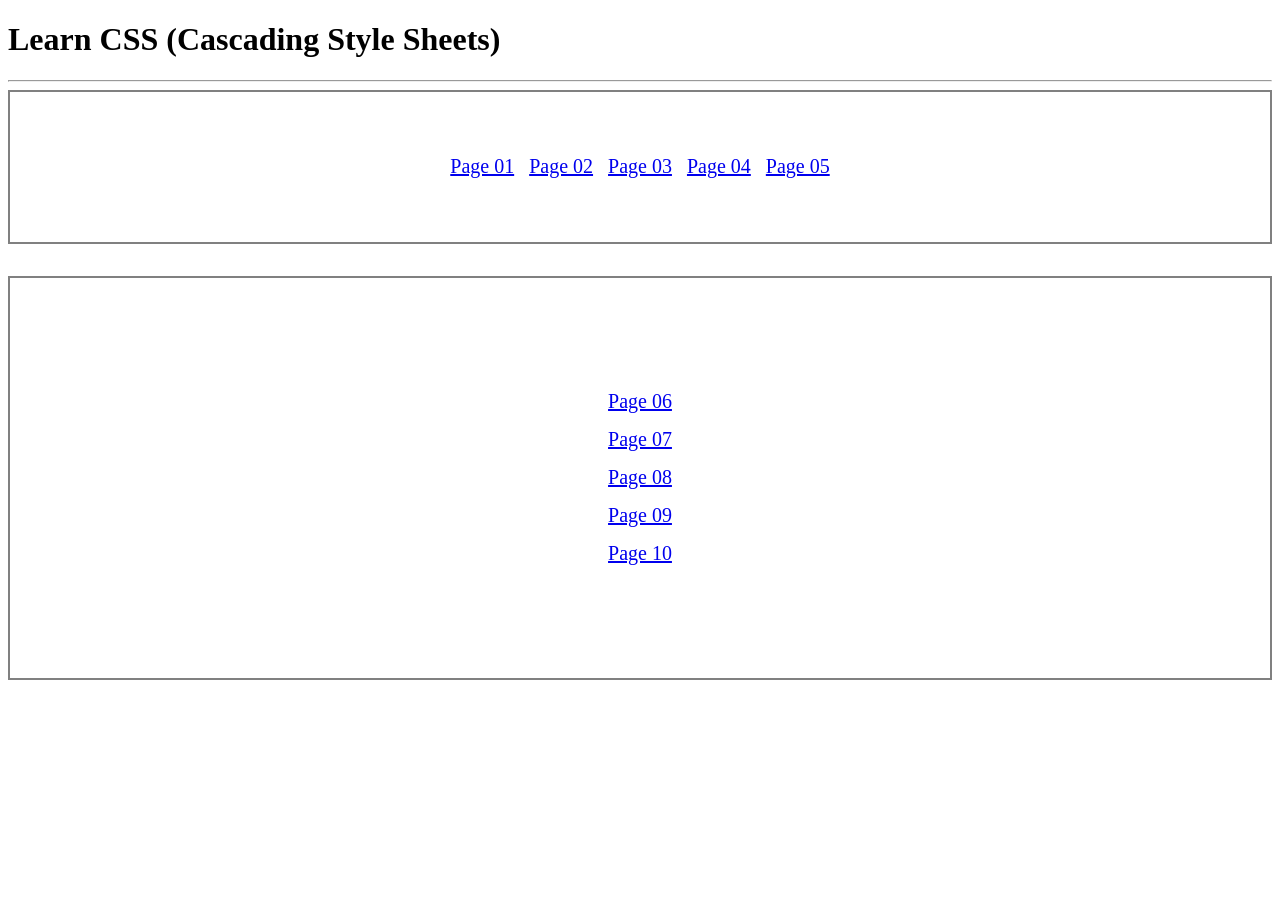
<file: index.html>
<!doctype html>
<html lang="en">

<head>
    <meta charset="UTF-8" />
    <meta name="viewport" content="width=device-width, initial-scale=1.0" />
    <title>Document</title>
    <style>
        div {
            border: 2px solid gray;
            flex-direction: row;
            height: 150px;
            font-size: 20px;
            justify-content: center;
            align-items: center;
            display: flex;
            flex-wrap: wrap;
            gap: 15px;
        }

        #sau1 {
            margin-top: 2rem;
            border: 2px solid gray;
            flex-direction: column;
            height: 400px;
            font-size: 20px;
            justify-content: center;
            align-items: center;
            display: flex;
            flex-wrap: wrap;
            gap: 15px;
        }
    </style>
</head>

<body>
    <h1>Learn CSS (Cascading Style Sheets)</h1>
    <hr />
    <div>
        <a href="./mypage01.html">Page 01</a>
        <a href="./mypage02.html">Page 02</a>
        <a href="./mypage03.html">Page 03</a>
        <a href="./mypage04.html">Page 04</a>
        <a href="./mypage05.html">Page 05</a>
    </div>
    <div id="sau1">
        <a href="./mypage06.html">Page 06</a>
        <a href="./mypage07.html">Page 07</a>
        <a href="./mypage08.html">Page 08</a>
        <a href="./mypage09.html">Page 09</a>
        <a href="./mypage10.html">Page 10</a>
    </div>
</body>

</html>
</file>
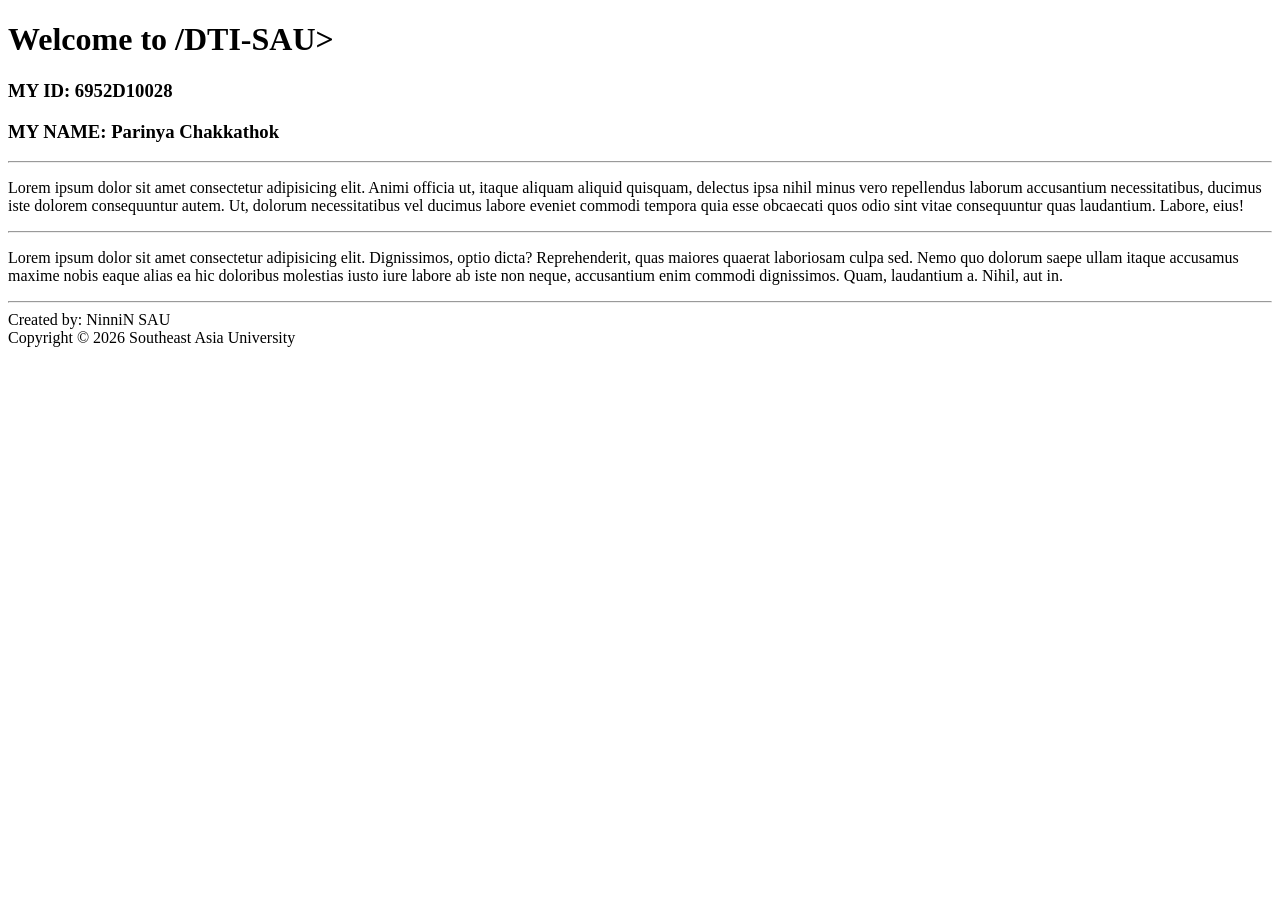
<file: mypage01 copy 2.html>
<!DOCTYPE html>
<html lang="en">

<head>
    <meta charset="UTF-8">
    <meta name="viewport" content="width=, initial-scale=1.0">
    <title>Document</title>
</head>

<body>
    <h1>Welcome to /DTI-SAU></h1>
    <h3>MY ID: 6952D10028</h3>
    <h3>MY NAME: Parinya Chakkathok</h3>
    <hr>
    <p>
        Lorem ipsum dolor sit amet consectetur adipisicing elit. Animi officia ut, itaque aliquam aliquid quisquam,
        delectus ipsa nihil minus vero repellendus laborum accusantium necessitatibus, ducimus iste dolorem consequuntur
        autem. Ut, dolorum necessitatibus vel ducimus labore eveniet commodi tempora quia esse obcaecati quos odio sint
        vitae consequuntur quas laudantium. Labore, eius!
    </p>
    <hr />
    <p>
        Lorem ipsum dolor sit amet consectetur adipisicing elit. Dignissimos, optio dicta? Reprehenderit, quas maiores
        quaerat laboriosam culpa sed. Nemo quo dolorum saepe ullam itaque accusamus maxime nobis eaque alias ea hic
        doloribus molestias iusto iure labore ab iste non neque, accusantium enim commodi dignissimos. Quam, laudantium
        a. Nihil, aut in.
    </p>
    <hr />
    <!-- HTML : Div Tag เปรี่ยบเสมือนกล่องเปล่าๆ ที่ยึดความกว้างเต็มพื้นที่ โดยเราสามารถเอาอะไรมาใส่ในกล่องก็ได้ -->
    <div>
        <!-- HTML : Span Tag เปรี่ยบเสมือนกล่องเปล่าๆ ที่ยึดความกว้างเท่ากับเนื้อหาที่ใส่ในกล่อง -->
        <span>Created by: NinniN SAU</span>
        <br />
        <span>Copyright © 2026 Southeast Asia University</span>
    </div>

</body>

</html>
</file>
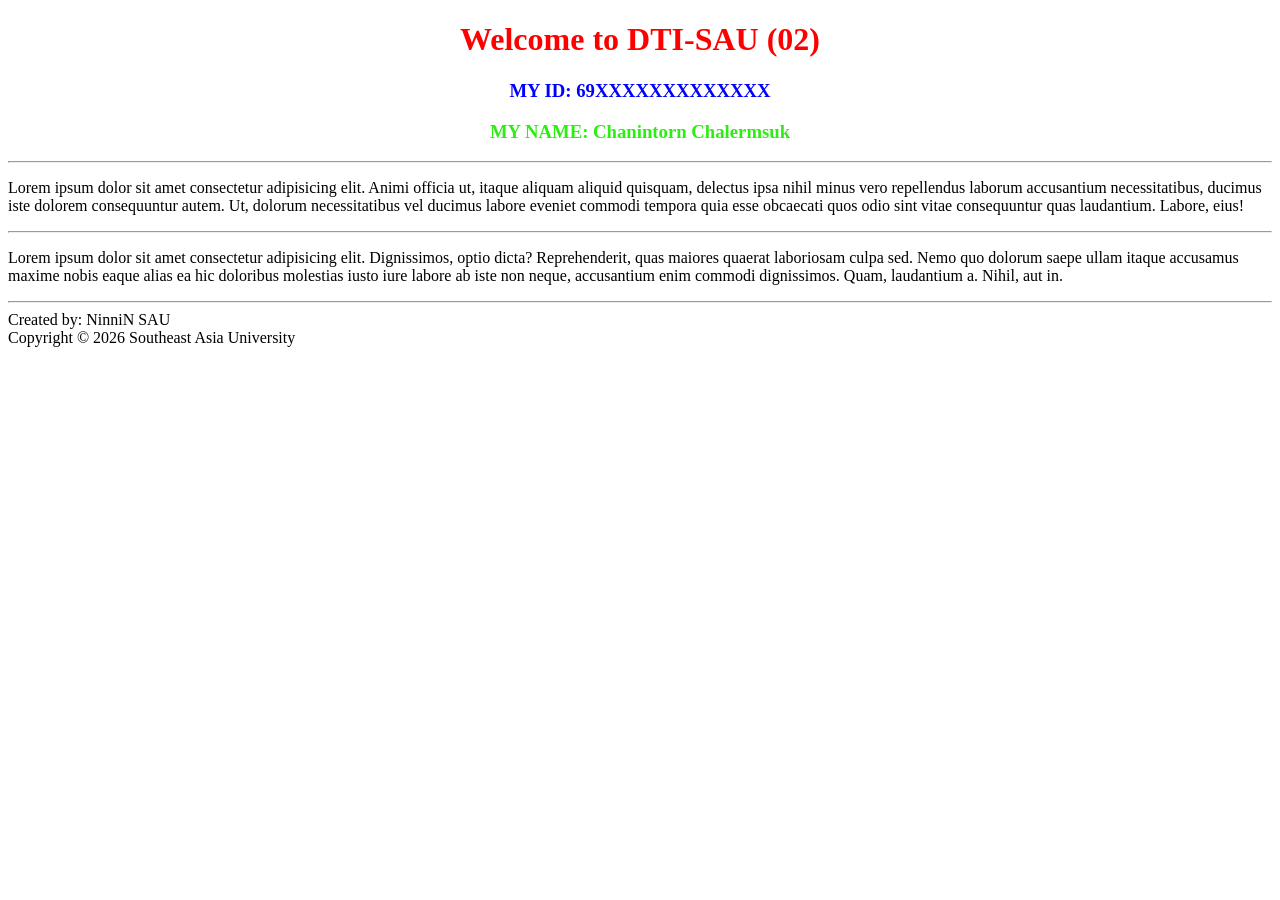
<file: mypage02.html>
<!doctype html>
<html lang="en">

<head>
    <meta charset="UTF-8" />
    <meta name="viewport" content="width=device-width, initial-scale=1.0" />
    <title>Document</title>
    <!-- CSS แบบ Internal Style -->
    <style>
        /* selector { property: value; property: value; ....} */
        h1 {
            color: red;
            text-align: center;
        }

        #wow {
            color: #0000ff;
            text-align: center;
        }

        #woo {
            color: rgb(43, 238, 17);
            text-align: center;
        }
    </style>
</head>

<body>
    <h1>Welcome to DTI-SAU (02)</h1>
    <h3 id="wow">MY ID: 69XXXXXXXXXXXXX</h3>
    <h3 id="woo">MY NAME: Chanintorn Chalermsuk</h3>
    <hr />
    <p>
        Lorem ipsum dolor sit amet consectetur adipisicing elit. Animi officia ut,
        itaque aliquam aliquid quisquam, delectus ipsa nihil minus vero
        repellendus laborum accusantium necessitatibus, ducimus iste dolorem
        consequuntur autem. Ut, dolorum necessitatibus vel ducimus labore eveniet
        commodi tempora quia esse obcaecati quos odio sint vitae consequuntur quas
        laudantium. Labore, eius!
    </p>
    <hr />
    <p>
        Lorem ipsum dolor sit amet consectetur adipisicing elit. Dignissimos,
        optio dicta? Reprehenderit, quas maiores quaerat laboriosam culpa sed.
        Nemo quo dolorum saepe ullam itaque accusamus maxime nobis eaque alias ea
        hic doloribus molestias iusto iure labore ab iste non neque, accusantium
        enim commodi dignissimos. Quam, laudantium a. Nihil, aut in.
    </p>
    <hr />
    <!-- HTML : Div Tag เปรี่ยบเสมือนกล่องเปล่าๆ ที่ยึดความกว้างเต็มพื้นที่ โดยเราสามารถเอาอะไรมาใส่ในกล่องก็ได้ (Block Tag) -->
    <div>
        <!-- HTML : Span Tag เปรี่ยบเสมือนกล่องเปล่าๆ ที่ยึดความกว้างเท่ากับเนื้อหาที่ใส่ในกล่อง (Inline Tag) -->
        <span>Created by: NinniN SAU</span>
        <br />
        <span>Copyright © 2026 Southeast Asia University</span>
    </div>
</body>

</html>
</file>
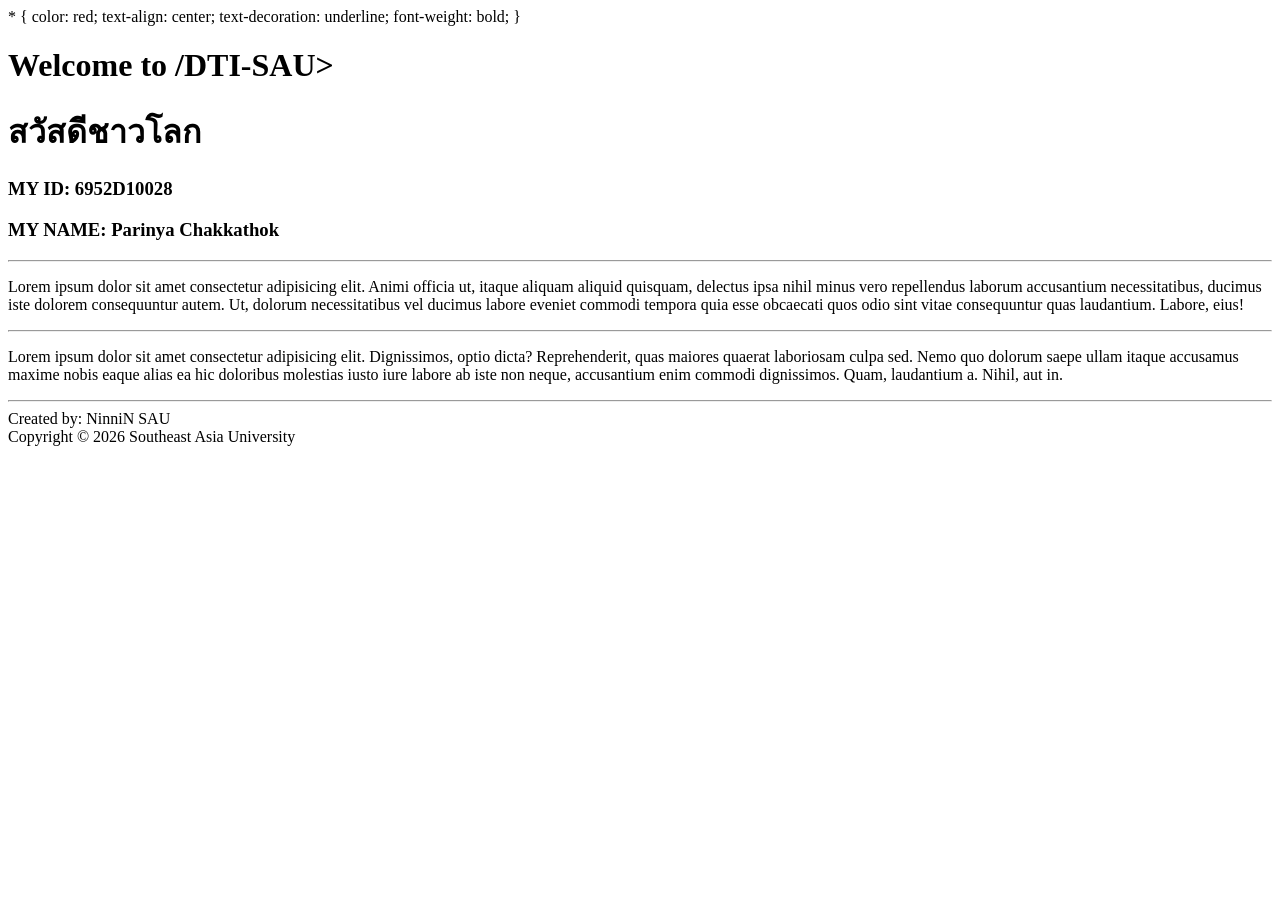
<file: mypage05.html>
<!DOCTYPE html>
<html lang="en">

<head>
    <meta charset="UTF-8">
    <meta name="viewport" content="width=, initial-scale=1.0">
    <title>Document</title>
</head>
* {
    color: red;
    text-align: center;
    text-decoration: underline;
    font-weight: bold;
}

<body>
    <h1>Welcome to /DTI-SAU></h1>
    <h1>สวัสดีชาวโลก</h1>
    <h3>MY ID: 6952D10028</h3>
    <h3>MY NAME: Parinya Chakkathok</h3>
    <hr>
    <p>
        Lorem ipsum dolor sit amet consectetur adipisicing elit. Animi officia ut, itaque aliquam aliquid quisquam,
        delectus ipsa nihil minus vero repellendus laborum accusantium necessitatibus, ducimus iste dolorem consequuntur
        autem. Ut, dolorum necessitatibus vel ducimus labore eveniet commodi tempora quia esse obcaecati quos odio sint
        vitae consequuntur quas laudantium. Labore, eius!
    </p>
    <hr />
    <p>
        Lorem ipsum dolor sit amet consectetur adipisicing elit. Dignissimos, optio dicta? Reprehenderit, quas maiores
        quaerat laboriosam culpa sed. Nemo quo dolorum saepe ullam itaque accusamus maxime nobis eaque alias ea hic
        doloribus molestias iusto iure labore ab iste non neque, accusantium enim commodi dignissimos. Quam, laudantium
        a. Nihil, aut in.
    </p>
    <hr />
    <!-- HTML : Div Tag เปรี่ยบเสมือนกล่องเปล่าๆ ที่ยึดความกว้างเต็มพื้นที่ โดยเราสามารถเอาอะไรมาใส่ในกล่องก็ได้ -->
    <div>
        <!-- HTML : Span Tag เปรี่ยบเสมือนกล่องเปล่าๆ ที่ยึดความกว้างเท่ากับเนื้อหาที่ใส่ในกล่อง -->
        <span>Created by: NinniN SAU</span>
        <br />
        <span>Copyright © 2026 Southeast Asia University</span>
    </div>

</body>

</html>
</file>
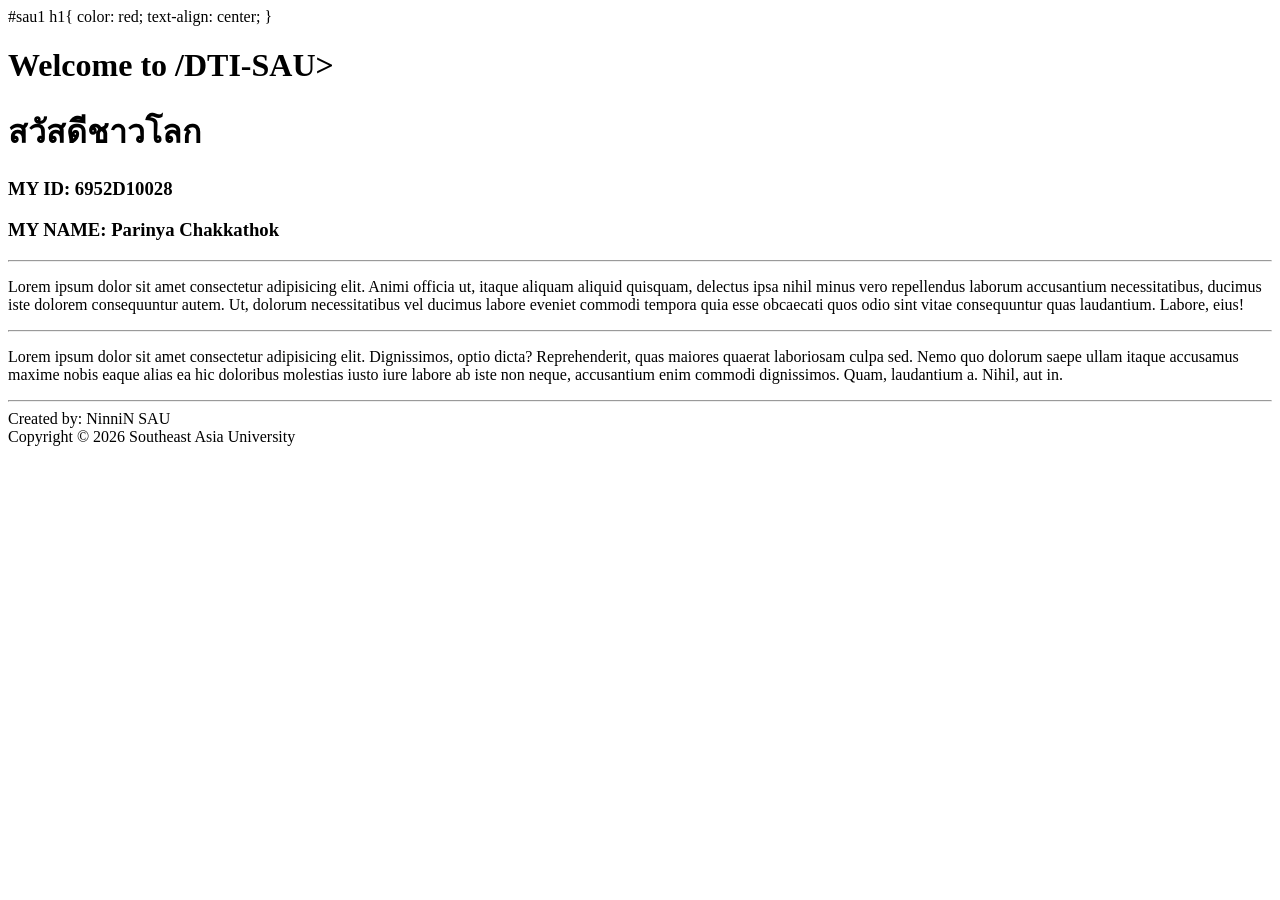
<file: mypage06.html>
<!DOCTYPE html>
<html lang="en">

<head>
    <meta charset="UTF-8">
    <meta name="viewport" content="width=, initial-scale=1.0">
    <title>Document</title>
</head>
    #sau1
    
     h1{
        color: red;
            text-align: center;
     }

<body>
    <h1>Welcome to /DTI-SAU></h1>
    <h1>สวัสดีชาวโลก</h1>
    <h3>MY ID: 6952D10028</h3>
    <h3>MY NAME: Parinya Chakkathok</h3>
    <hr>
    <p>
        Lorem ipsum dolor sit amet consectetur adipisicing elit. Animi officia ut, itaque aliquam aliquid quisquam,
        delectus ipsa nihil minus vero repellendus laborum accusantium necessitatibus, ducimus iste dolorem consequuntur
        autem. Ut, dolorum necessitatibus vel ducimus labore eveniet commodi tempora quia esse obcaecati quos odio sint
        vitae consequuntur quas laudantium. Labore, eius!
    </p>
    <hr />
    <p>
        Lorem ipsum dolor sit amet consectetur adipisicing elit. Dignissimos, optio dicta? Reprehenderit, quas maiores
        quaerat laboriosam culpa sed. Nemo quo dolorum saepe ullam itaque accusamus maxime nobis eaque alias ea hic
        doloribus molestias iusto iure labore ab iste non neque, accusantium enim commodi dignissimos. Quam, laudantium
        a. Nihil, aut in.
    </p>
    <hr />
    <!-- HTML : Div Tag เปรี่ยบเสมือนกล่องเปล่าๆ ที่ยึดความกว้างเต็มพื้นที่ โดยเราสามารถเอาอะไรมาใส่ในกล่องก็ได้ -->
    <div>
        <!-- HTML : Span Tag เปรี่ยบเสมือนกล่องเปล่าๆ ที่ยึดความกว้างเท่ากับเนื้อหาที่ใส่ในกล่อง -->
        <span>Created by: NinniN SAU</span>
        <br />
        <span>Copyright © 2026 Southeast Asia University</span>
    </div>

</body>

</html>
</file>
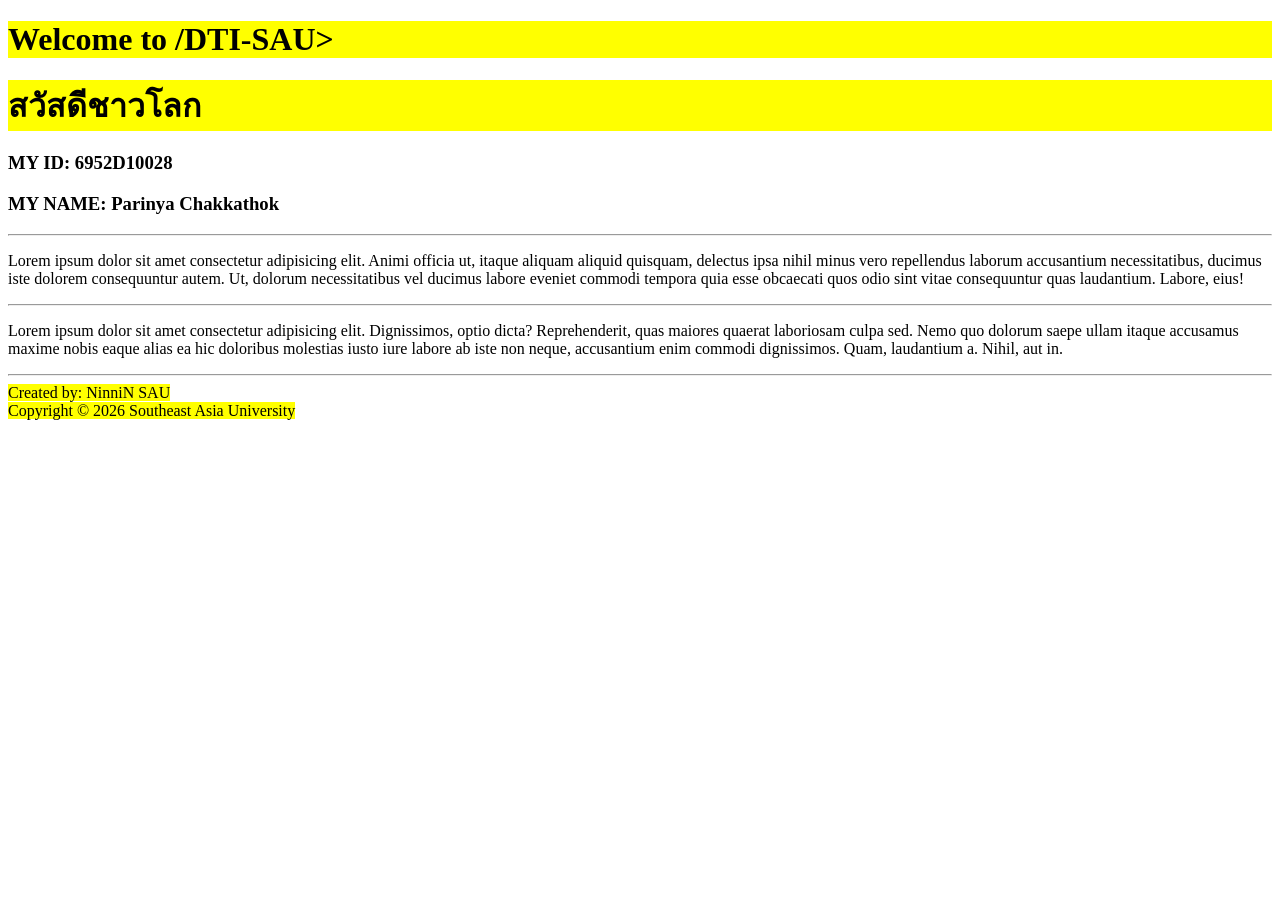
<file: mypage07.html>
<!DOCTYPE html>
<html lang="en">

<head>
    <meta charset="UTF-8">
    <meta name="viewport" content="width=, initial-scale=1.0">
    <title>Document</title>
</head>
<style>
    
    h1, #dti1, span{
        background-color:yellow
    }
</style>
    
<body>
    <h1 id="p1">Welcome to /DTI-SAU></h1>
    <h1 id="p2">สวัสดีชาวโลก</h1>
    <h3>MY ID: 6952D10028</h3>
    <h3>MY NAME: Parinya Chakkathok</h3>
    <hr>
    <p>
        Lorem ipsum dolor sit amet consectetur adipisicing elit. Animi officia ut, itaque aliquam aliquid quisquam,
        delectus ipsa nihil minus vero repellendus laborum accusantium necessitatibus, ducimus iste dolorem consequuntur
        autem. Ut, dolorum necessitatibus vel ducimus labore eveniet commodi tempora quia esse obcaecati quos odio sint
        vitae consequuntur quas laudantium. Labore, eius!
    </p>
    <hr />
    <p>
        Lorem ipsum dolor sit amet consectetur adipisicing elit. Dignissimos, optio dicta? Reprehenderit, quas maiores
        quaerat laboriosam culpa sed. Nemo quo dolorum saepe ullam itaque accusamus maxime nobis eaque alias ea hic
        doloribus molestias iusto iure labore ab iste non neque, accusantium enim commodi dignissimos. Quam, laudantium
        a. Nihil, aut in.
    </p>
    <hr />
    <!-- HTML : Div Tag เปรี่ยบเสมือนกล่องเปล่าๆ ที่ยึดความกว้างเต็มพื้นที่ โดยเราสามารถเอาอะไรมาใส่ในกล่องก็ได้ -->
    <div>
        <!-- HTML : Span Tag เปรี่ยบเสมือนกล่องเปล่าๆ ที่ยึดความกว้างเท่ากับเนื้อหาที่ใส่ในกล่อง -->
        <span>Created by: NinniN SAU</span>
        <br />
        <span>Copyright © 2026 Southeast Asia University</span>
    </div>

</body>


</html>
</file>
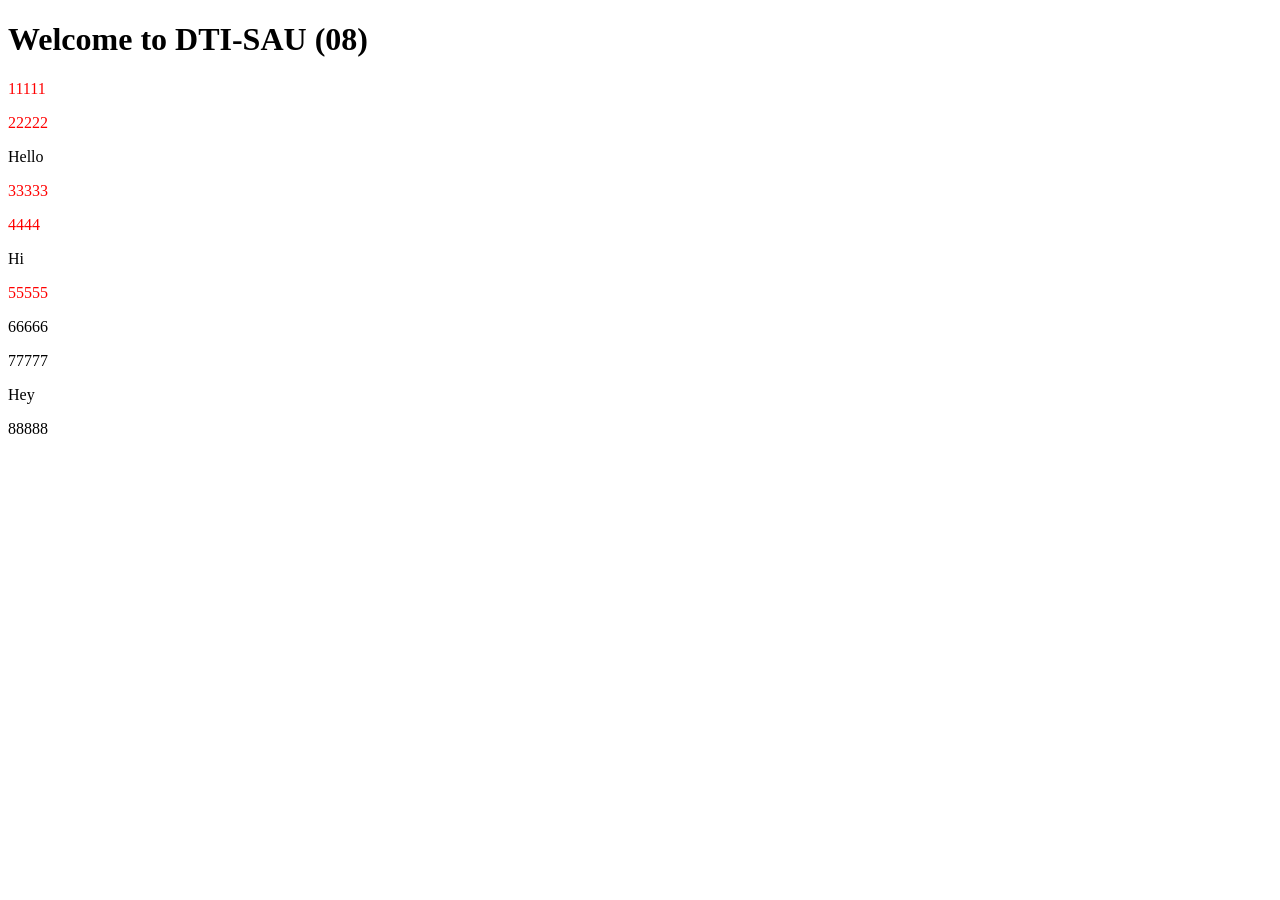
<file: mypage08.html>
<!doctype html>
<html lang="en">

<head>
    <meta charset="UTF-8" />
    <meta name="viewport" content="width=device-width, initial-scale=1.0" />
    <title>Document</title>
    <style>
        #aa p{
            color:red;
        }
    </style>
</head>

<body>
    <h1>Welcome to DTI-SAU (08)</h1>
    <div id="aa">
        <p>11111</p>
        <p>22222</p>
        <span>Hello</span>
        <div id="bb">
            <p>33333</p>
            <div id="cc">
                <p>4444</p>
            </div>
            <span>Hi</span>
        </div>
        <p>55555</p>
    </div>
    <p>66666</p>
    <p>77777</p>
    <span>Hey</span>
    <p>88888</p>
</body>

</html>
</file>
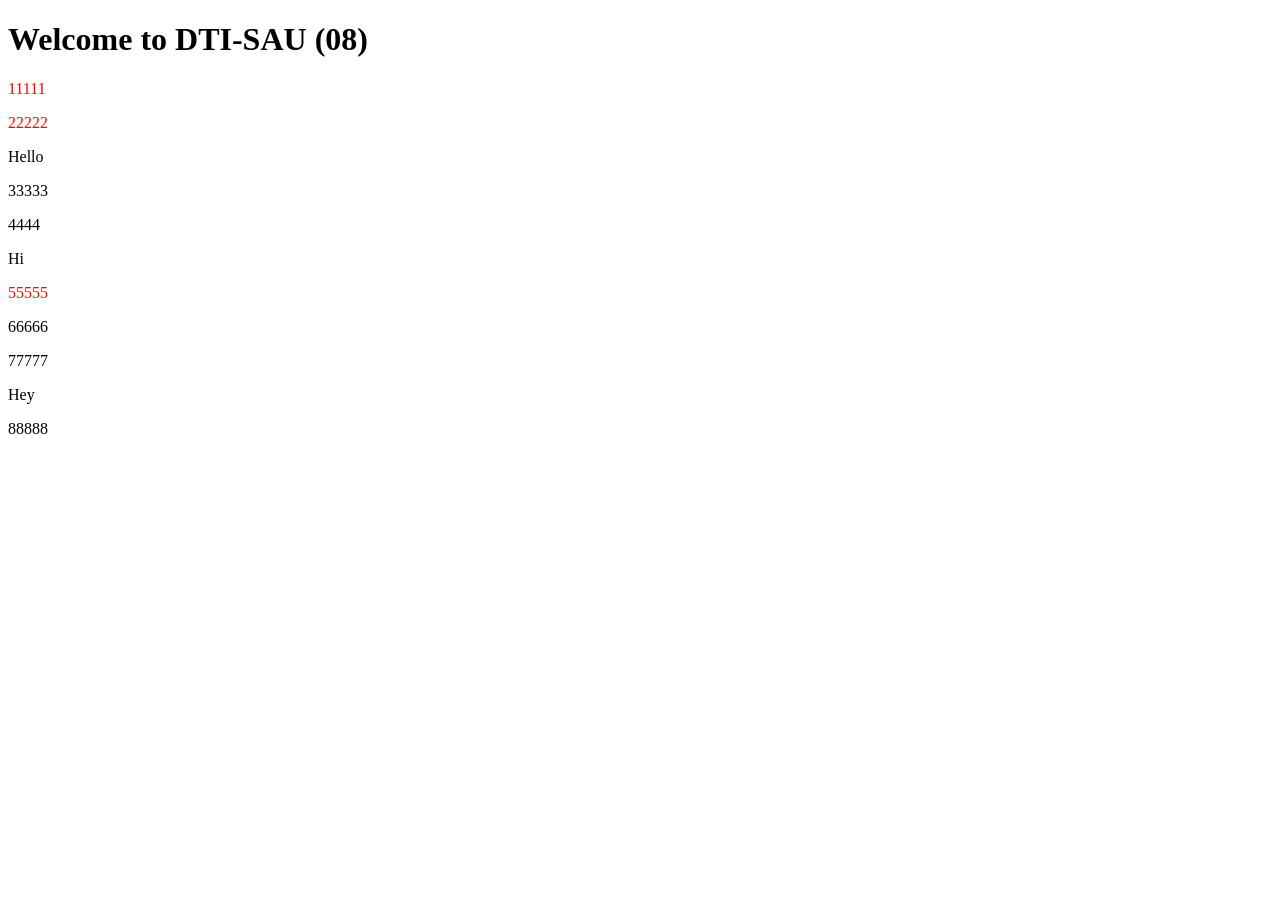
<file: mypage09.html>
<!doctype html>
<html lang="en">

<head>
    <meta charset="UTF-8" />
    <meta name="viewport" content="width=device-width, initial-scale=1.0" />
    <title>Document</title>
    <style>
        #aa > p{
            color:red;
            
        }

    </style>
</head>

<body>
    <h1>Welcome to DTI-SAU (08)</h1>
    <div id="aa">
        <p>11111</p>
        <p>22222</p>
        <span>Hello</span>
        <div id="bb">
            <p>33333</p>
            <div id="cc">
                <p>4444</p>
            </div>
            <span>Hi</span>
        </div>
        <p>55555</p>
    </div>
    <p>66666</p>
    <p>77777</p>
    <span>Hey</span>
    <p>88888</p>
</body>

</html>
</file>
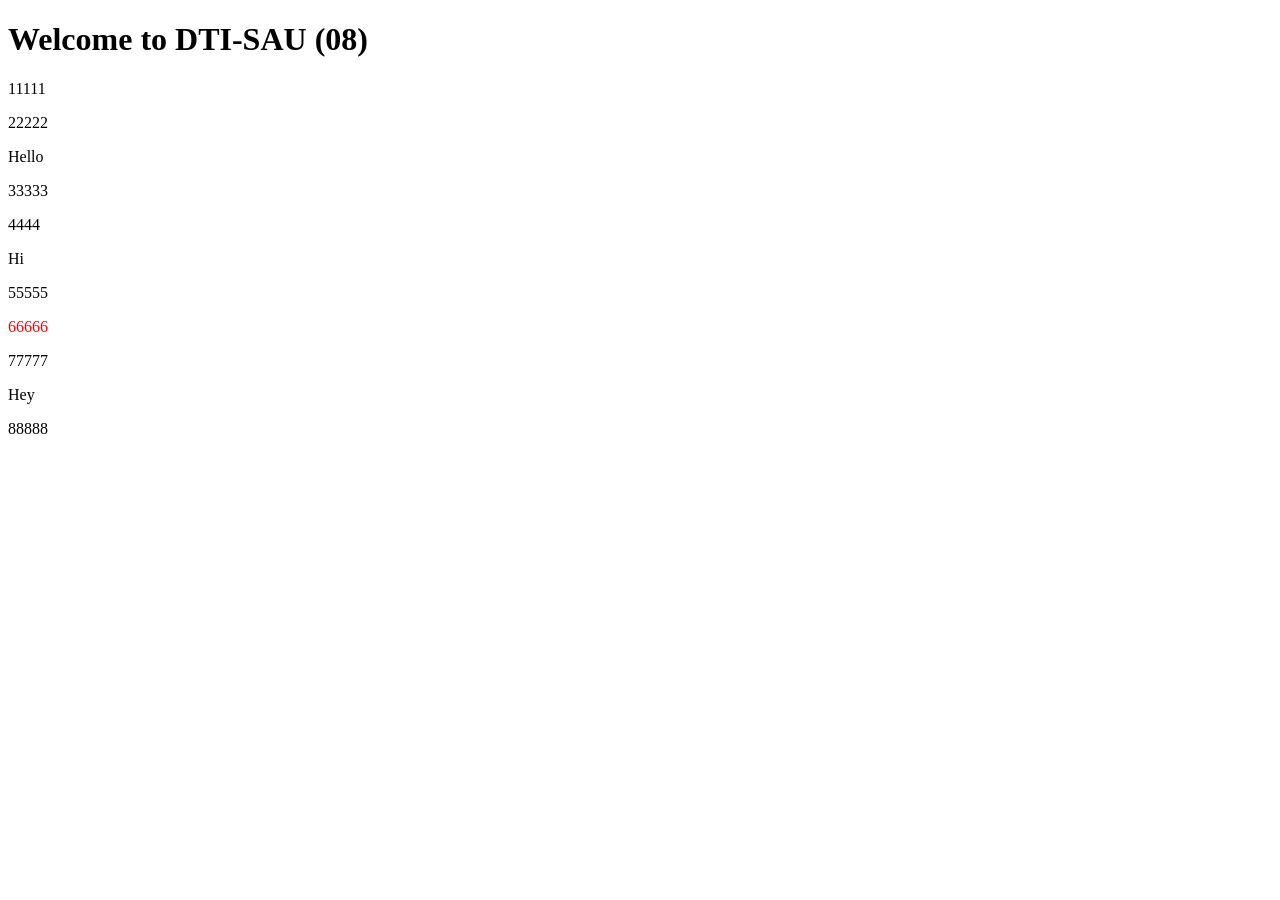
<file: mypage10.html>
<!doctype html>
<html lang="en">

<head>
    <meta charset="UTF-8" />
    <meta name="viewport" content="width=device-width, initial-scale=1.0" />
    <title>Document</title>
    <style>
        #aa + p{
            color:red;
            

        }
    </style>
</head>

<body>
    <h1>Welcome to DTI-SAU (08)</h1>
    <div id="aa">
        <p>11111</p>
        <p>22222</p>
        <span>Hello</span>
        <div id="bb">
            <p>33333</p>
            <div id="cc">
                <p>4444</p>
            </div>
            <span>Hi</span>
        </div>
        <p>55555</p>
    </div>
    <p>66666</p>
    <p>77777</p>
    <span>Hey</span>
    <p>88888</p>
</body>

</html>
</file>
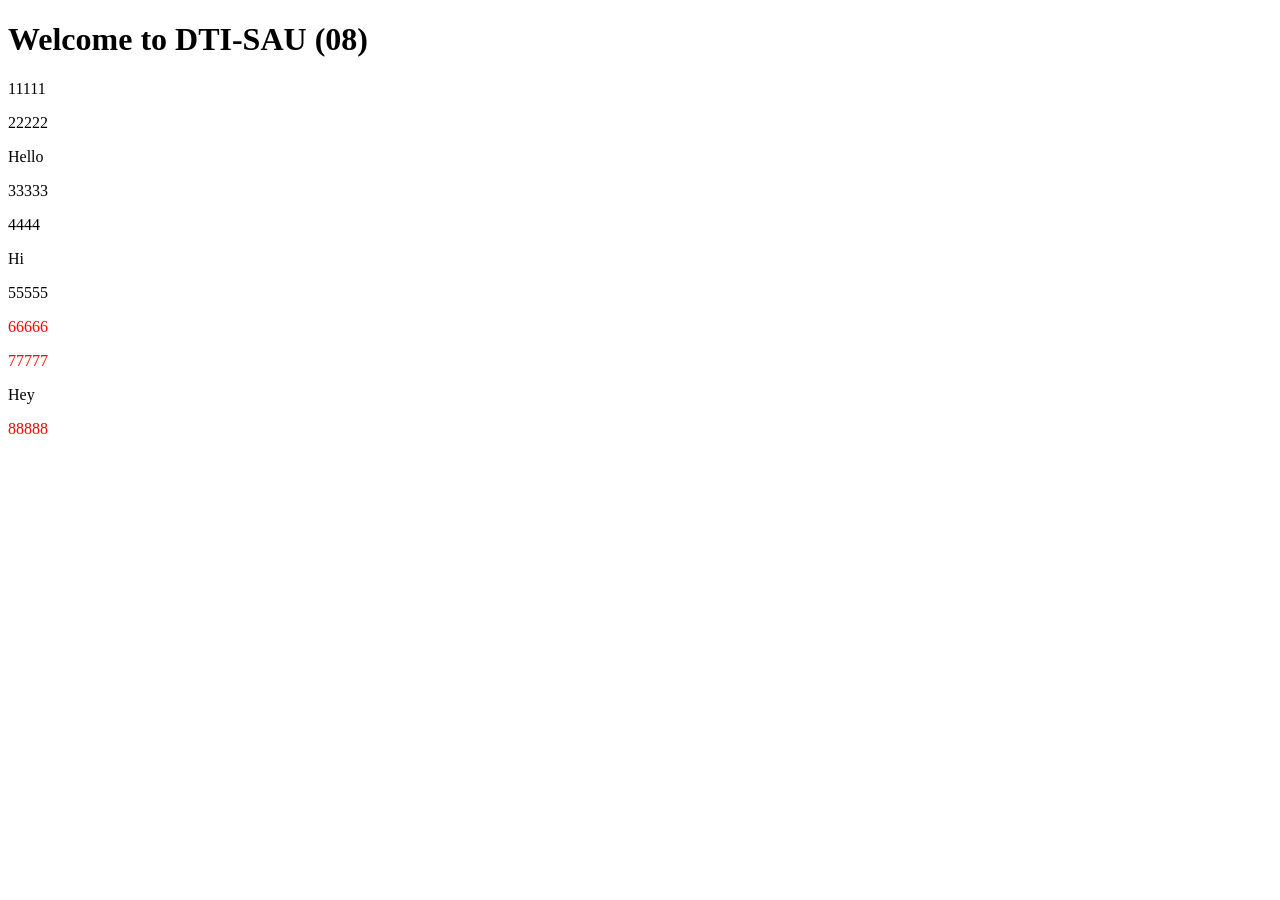
<file: mypage11.html>
<!doctype html>
<html lang="en">

<head>
    <meta charset="UTF-8" />
    <meta name="viewport" content="width=device-width, initial-scale=1.0" />
    <title>Document</title>
    <style>
        #aa ~ p{
            color:red;
        }
    </style>
</head>

<body>
    <h1>Welcome to DTI-SAU (08)</h1>
    <div id="aa">
        <p>11111</p>
        <p>22222</p>
        <span>Hello</span>
        <div id="bb">
            <p>33333</p>
            <div id="cc">
                <p>4444</p>
            </div>
            <span>Hi</span>
        </div>
        <p>55555</p>
    </div>
    <p>66666</p>
    <p>77777</p>
    <span>Hey</span>
    <p>88888</p>
</body>

</html>
</file>
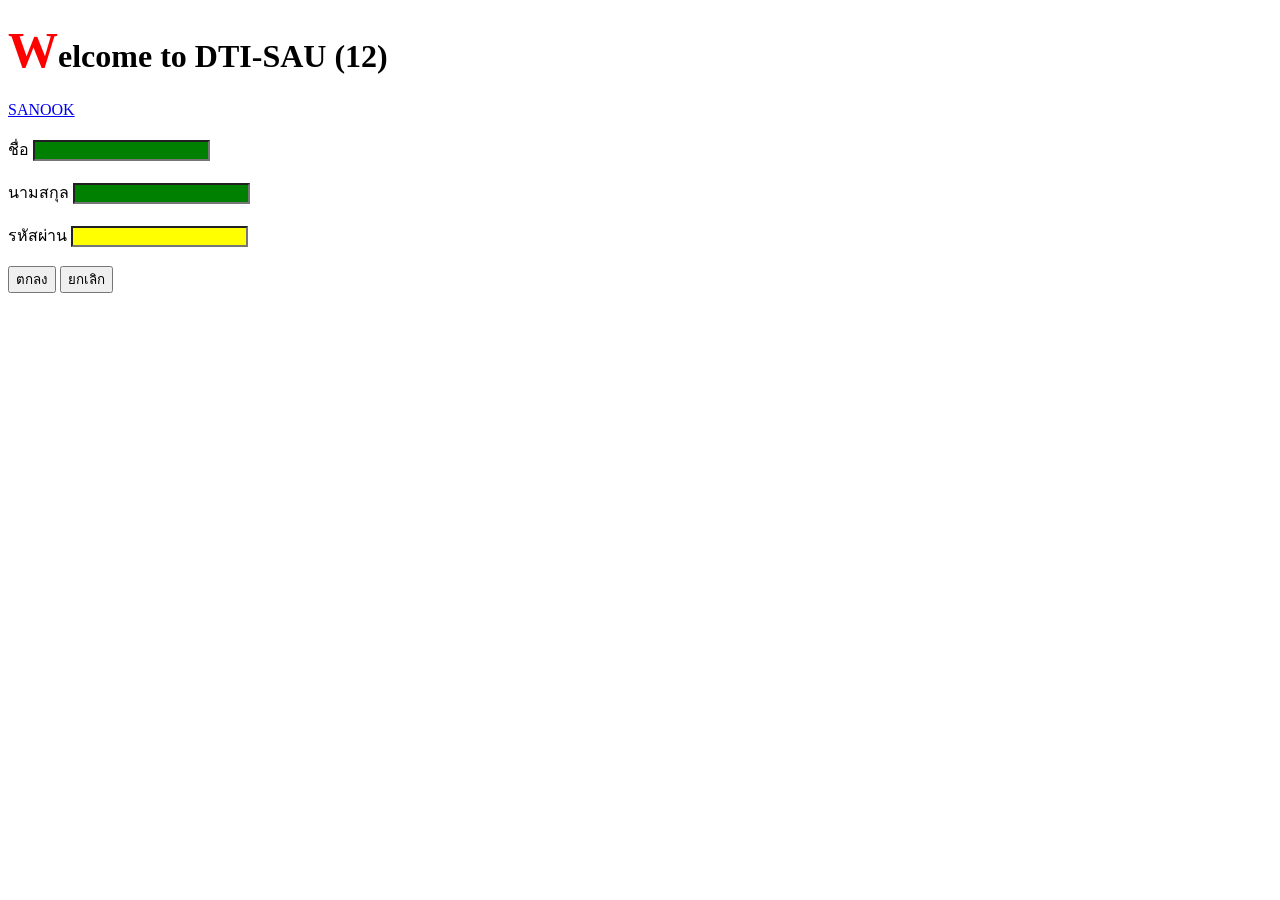
<file: mypage12.html>
<!doctype html>
<html lang="en">

<head>
    <meta charset="UTF-8" />
    <meta name="viewport" content="width=device-width, initial-scale=1.0" />
    <title>Document</title>

    <style>
        h1::first-letter {
            color: red;
            font-size: 50px;
        }

        a:hover {
            background-color: yellow;
            font-size: 50px;
        }

        input[type="password"] {
            background-color: yellow;
        }

        input[type="text"] {
            background-color: green;
    </style>
</head>

<body>
    <h1>Welcome to DTI-SAU (12)</h1>
    <a href="http://www.sanook.com">SANOOK</a>
    <br><br>
    <label for="">ชื่อ</label>
    <input type="text" name="" id="">
    <br><br>
    <label for="">นามสกุล</label>
    <input type="text" name="" id="">
    <br><br>
    <label for="">รหัสผ่าน</label>
    <input type="password" name="" id="">
    <br /><br />
    <input type="submit" value="ตกลง" />
    <input type="reset" value="ยกเลิก" />
</body>

</html>
</file>
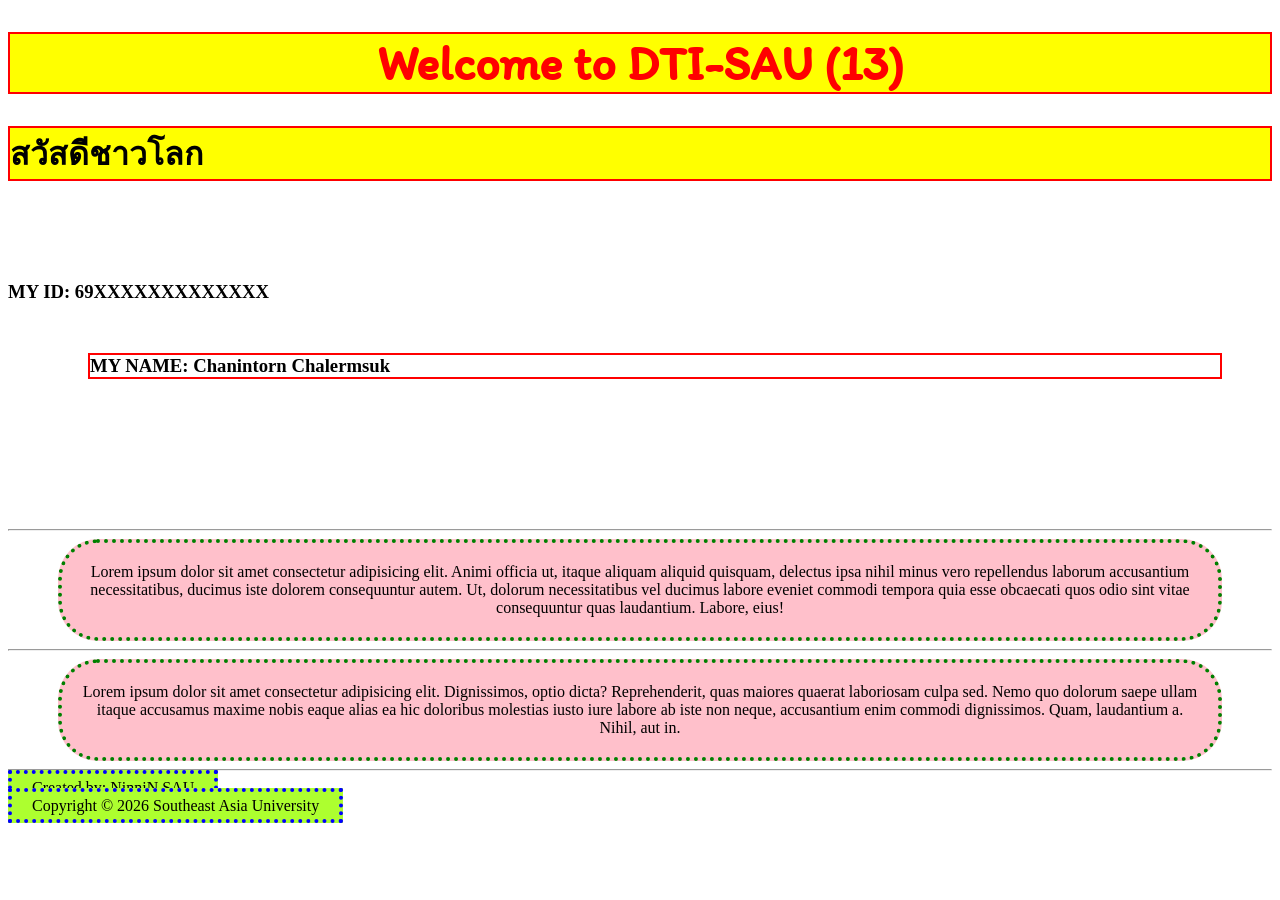
<file: mypage13.html>
<!doctype html>
<html lang="en">

<head>
    <meta charset="UTF-8" />
    <meta name="viewport" content="width=device-width, initial-scale=1.0" />
    <title>Document</title>
    <link rel="preconnect" href="https://fonts.googleapis.com">
    <link rel="preconnect" href="https://fonts.gstatic.com" crossorigin>
    <link href="https://fonts.googleapis.com/css2?family=Itim&display=swap" rel="stylesheet">
    <style>
        #dti1 {
            color: red;
            font-size: 3rem;
            font-weight: bold;
            text-decoration: underline 2px blue wavy dashed;
            text-align: center;
            font-family: "Itim";
        }

        .sau1 {
            font-family: "Kanit";
        }

        h1 {
            background-color: yellow;
            border: 2px solid red;
            padding: -bottom: 50px;
        }

        span {
            background-color: greenyellow;
            text-align: center;
            border: 4px dotted blue;
            padding: 5px 20px;

        }

        p {
            background-color: pink;
            text-align: center;
            border: 4px dotted green;
            border-radius: 40px;
            padding: 20px;
        }

        #dti3 {
            margin-top: 100px;
            margin-bottom: 50px;
        }

        p {
            margin: 0px 50px;
        }

        #dti4 {
            border: 2px solid red;
            margin: 5px 50px 150px 80px;
        }
    </style>
</head>

<body>
    <h1 id="dti1">Welcome to DTI-SAU (13)</h1>
    <h1 id="dti2">สวัสดีชาวโลก</h1>
    <h3 id="dti3">MY ID: 69XXXXXXXXXXXXX</h3>
    <h3 id="dti4" class="sau1">MY NAME: Chanintorn Chalermsuk</h3>
    <hr />
    <p>
        Lorem ipsum dolor sit amet consectetur adipisicing elit. Animi officia ut,
        itaque aliquam aliquid quisquam, delectus ipsa nihil minus vero
        repellendus laborum accusantium necessitatibus, ducimus iste dolorem
        consequuntur autem. Ut, dolorum necessitatibus vel ducimus labore eveniet
        commodi tempora quia esse obcaecati quos odio sint vitae consequuntur quas
        laudantium. Labore, eius!
    </p>
    <hr />
    <p>
        Lorem ipsum dolor sit amet consectetur adipisicing elit. Dignissimos,
        optio dicta? Reprehenderit, quas maiores quaerat laboriosam culpa sed.
        Nemo quo dolorum saepe ullam itaque accusamus maxime nobis eaque alias ea
        hic doloribus molestias iusto iure labore ab iste non neque, accusantium
        enim commodi dignissimos. Quam, laudantium a. Nihil, aut in.
    </p>
    <hr />
    <!-- HTML : Div Tag เปรี่ยบเสมือนกล่องเปล่าๆ ที่ยึดความกว้างเต็มพื้นที่ โดยเราสามารถเอาอะไรมาใส่ในกล่องก็ได้ (Block Tag) -->
    <div>
        <!-- HTML : Span Tag เปรี่ยบเสมือนกล่องเปล่าๆ ที่ยึดความกว้างเท่ากับเนื้อหาที่ใส่ในกล่อง (Inline Tag) -->
        <span>Created by: NinniN SAU</span>
        <br />
        <span>Copyright © 2026 Southeast Asia University</span>
    </div>
</body>

</html>
</file>
